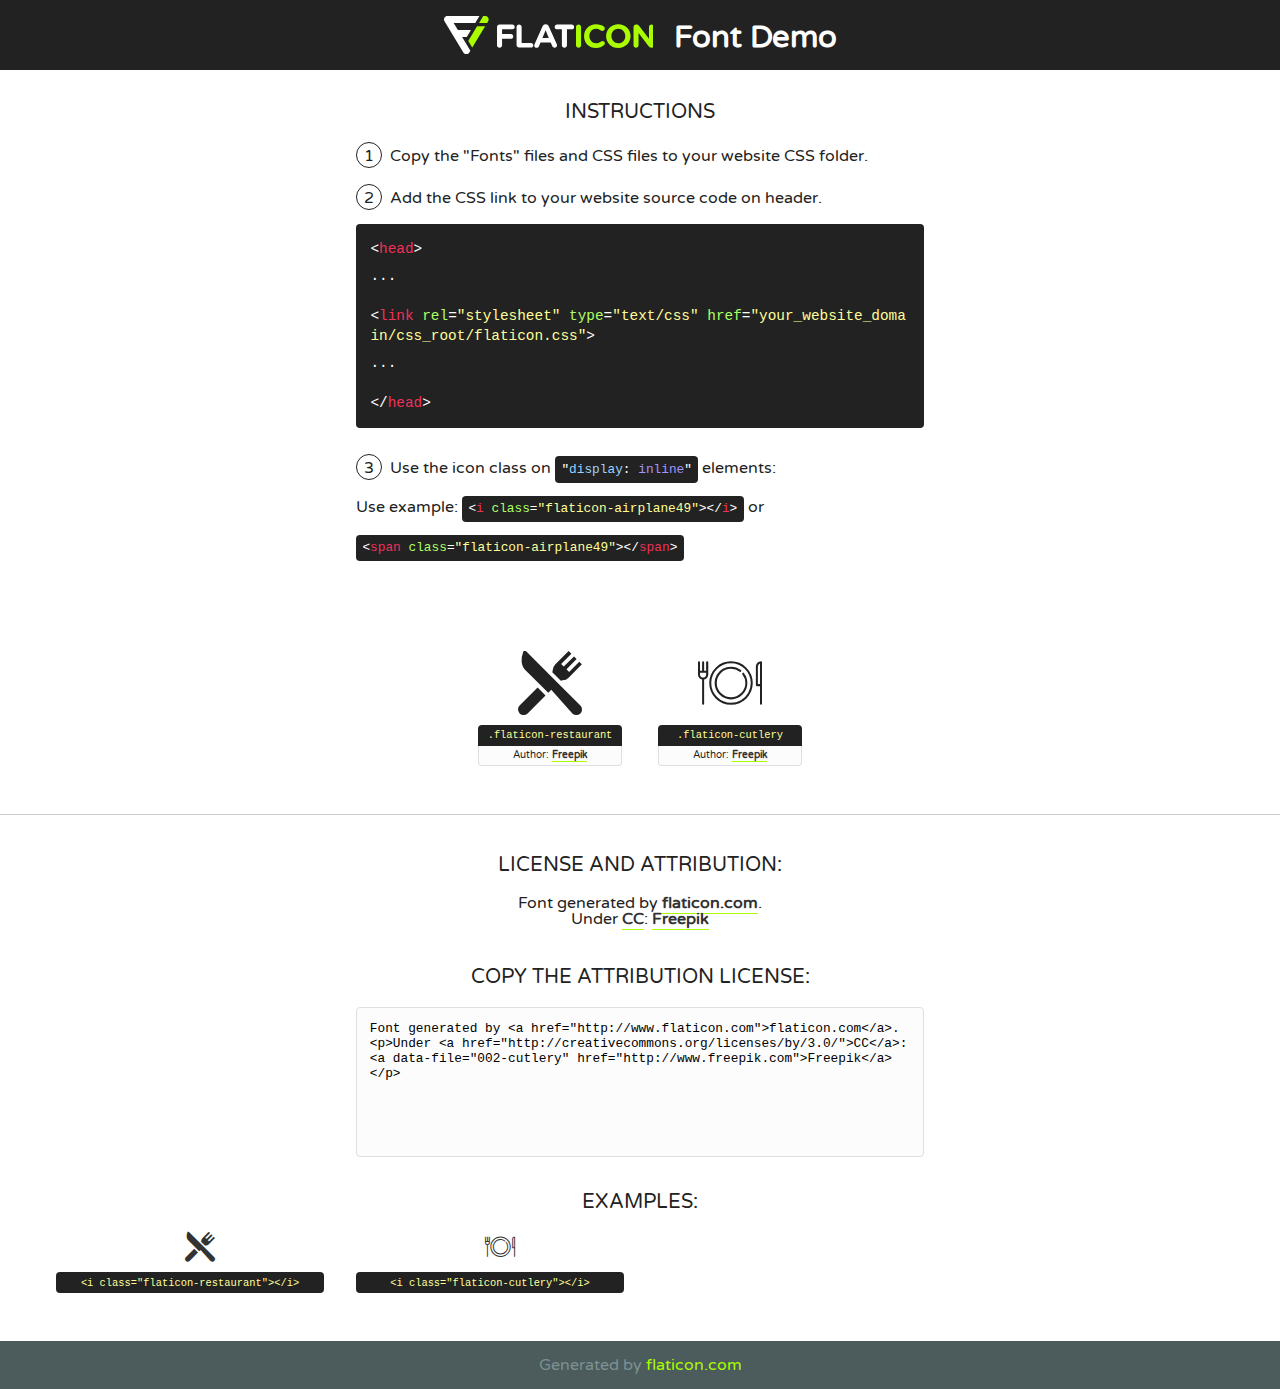
<file: WebContent/fonts/flaticon/font/flaticon.html>
<!DOCTYPE html>
<!--
  Flaticon icon font: Flaticon
  Creation date: 01/05/2018 02:28
-->
<html>
<!DOCTYPE html>
<html>

<head>
    <title>Flaticon WebFont</title>
    <link href="http://fonts.googleapis.com/css?family=Varela+Round" rel="stylesheet" type="text/css" />
    <link rel="stylesheet" type="text/css" href="flaticon.css">
    <meta charset="UTF-8">
    <style>
    html, body, div, span, applet, object, iframe,
    h1, h2, h3, h4, h5, h6, p, blockquote, pre,
    a, abbr, acronym, address, big, cite, code,
    del, dfn, em, img, ins, kbd, q, s, samp,
    small, strike, strong, sub, sup, tt, var,
    b, u, i, center,
    dl, dt, dd, ol, ul, li,
    fieldset, form, label, legend,
    table, caption, tbody, tfoot, thead, tr, th, td,
    article, aside, canvas, details, embed, 
    figure, figcaption, footer, header, hgroup, 
    menu, nav, output, ruby, section, summary,
    time, mark, audio, video {
        margin: 0;
        padding: 0;
        border: 0;
        font-size: 100%;
        font: inherit;
        vertical-align: baseline;
    }
    /* HTML5 display-role reset for older browsers */
    article, aside, details, figcaption, figure, 
    footer, header, hgroup, menu, nav, section {
        display: block;
    }
    body {
        line-height: 1;
    }
    ol, ul {
        list-style: none;
    }
    blockquote, q {
        quotes: none;
    }
    blockquote:before, blockquote:after,
    q:before, q:after {
        content: '';
        content: none;
    }
    table {
        border-collapse: collapse;
        border-spacing: 0;
    }
    body {
        font-family: 'Varela Round', Helvetica, Arial, sans-serif;
        font-size: 16px;
        color: #222;
    }
    a {
        color: #333;
        border-bottom: 1px solid #a9fd00;
        font-weight: bold;
        text-decoration: none;
    }
    * {
        -moz-box-sizing: border-box;
        -webkit-box-sizing: border-box;
        box-sizing: border-box;
        margin: 0;
        padding: 0;
    }
    [class^="flaticon-"]:before, [class*=" flaticon-"]:before, [class^="flaticon-"]:after, [class*=" flaticon-"]:after {
        font-family: Flaticon;
        font-size: 30px;
        font-style: normal;
        margin-left: 20px;
        color: #333;
    }
    .wrapper {
        max-width: 600px;
        margin: auto;
        padding: 0 1em;
    }
    .title {
        font-size: 1.25em;
        text-align: center;
        margin-bottom: 1em;
        text-transform: uppercase;
    }
    header {
        text-align: center;
        background-color: #222;
        color: #fff;
        padding: 1em;
    }
    header .logo {
        width: 210px;
        height: 38px;
        display: inline-block;
        vertical-align: middle;
        margin-right: 1em;
        border: none;
    }
    header strong {
        font-size: 1.95em;
        font-weight: bold;
        vertical-align: middle;
        margin-top: 5px;
        display: inline-block;
    }
    .demo {
        margin: 2em auto;
        line-height: 1.25em;
    }
    .demo ul li {
        margin-bottom: 1em;
    }
    .demo ul li .num {
        color: #222;
        border-radius: 20px;
        display: inline-block;
        width: 26px;
        padding: 3px;
        height: 26px;
        text-align: center;
        margin-right: 0.5em;
        border: 1px solid #222;
    }
    .demo ul li code {
        background-color: #222;
        border-radius: 4px;
        padding: 0.25em 0.5em;
        display: inline-block;
        color: #fff;
        font-family: Consolas,Monaco,Lucida Console,Liberation Mono,DejaVu Sans Mono,Bitstream Vera Sans Mono,Courier New, monospace;
        font-weight: lighter;
        margin-top: 1em;
        font-size: 0.8em;
        word-break: break-all;
    }
    .demo ul li code.big {
        padding: 1em;
        font-size: 0.9em;
    }
    .demo ul li code .red {
        color: #EF3159;
    }
    .demo ul li code .green {
        color: #ACFF65;
    }
    .demo ul li code .yellow {
        color: #FFFF99;
    }
    .demo ul li code .blue {
        color: #99D3FF;
    }
    .demo ul li code .purple {
        color: #A295FF;
    }
    .demo ul li code .dots {
        margin-top: 0.5em;
        display: block;
    }
    #glyphs {
        border-bottom: 1px solid #ccc;
        padding: 2em 0;
        text-align: center;
    }
    .glyph {
        display: inline-block;
        width: 9em;
        margin: 1em;
        text-align: center;
        vertical-align: top;
        background: #FFF;
    }
    .glyph .glyph-icon {
        padding: 10px;
        display: block;
        font-family:"Flaticon";
        font-size: 64px;
        line-height: 1;
    }
    .glyph .glyph-icon:before {
        font-size: 64px;
        color: #222;
        margin-left: 0;
    }
    .class-name {
        font-size: 0.65em;
        background-color: #222;
        color: #fff;
        border-radius: 4px 4px 0 0;
        padding: 0.5em;
        color: #FFFF99;
        font-family: Consolas,Monaco,Lucida Console,Liberation Mono,DejaVu Sans Mono,Bitstream Vera Sans Mono,Courier New, monospace;
    }
    .author-name {
        font-size: 0.6em;
        background-color: #fcfcfd;
        border: 1px solid #DEDEE4;
        border-top: 0;
        border-radius: 0 0 4px 4px;
        padding: 0.5em;
    }
    .class-name:last-child {
        font-size: 10px;
        color:#888;
    }
    .class-name:last-child a {
        font-size: 10px;
        color:#555;
    }
    .class-name:last-child a:hover {
        color:#a9fd00;
    }
    .glyph > input {
        display: block;
        width: 100px;
        margin: 5px auto;
        text-align: center;
        font-size: 12px;
        cursor: text;
    }
    .glyph > input.icon-input {
        font-family:"Flaticon";
        font-size: 16px;
        margin-bottom: 10px;
    }
    .attribution .title {
        margin-top: 2em;
    }
    .attribution textarea {
        background-color: #fcfcfd;
        padding: 1em;
        border: none;
        box-shadow: none;
        border: 1px solid #DEDEE4;
        border-radius: 4px;
        resize: none;
        width: 100%;
        height: 150px;
        font-size: 0.8em;
        font-family: Consolas,Monaco,Lucida Console,Liberation Mono,DejaVu Sans Mono,Bitstream Vera Sans Mono,Courier New, monospace;
        -webkit-appearance: none;
    }
    .iconsuse {
        margin: 2em auto;
        text-align: center;
        max-width: 1200px;
    }
    .iconsuse:after {
        content: '';
        display: table;
        clear: both;
    }
    .iconsuse .image {
        float: left;
        width: 25%;
        padding: 0 1em;
    }
    .iconsuse .image p {
        margin-bottom: 1em;
    }
    .iconsuse .image span {
        display: block;
        font-size: 0.65em;
        background-color: #222;
        color: #fff;
        border-radius: 4px;
        padding: 0.5em;
        color: #FFFF99;
        margin-top: 1em;
        font-family: Consolas,Monaco,Lucida Console,Liberation Mono,DejaVu Sans Mono,Bitstream Vera Sans Mono,Courier New, monospace;
    }
    #footer {
        text-align: center;
        background-color: #4C5B5C;
        color: #7c9192;
        padding: 1em;
    }
    #footer a {
        border: none;
        color: #a9fd00;
        font-weight: normal;
    }
    @media (max-width: 960px) {
        .iconsuse .image {
            width: 50%;
        }
    }
    @media (max-width: 560px) {
        .iconsuse .image {
            width: 100%;
        }
    }
    </style>
</head>

<body class="characters-off">

    <header>
        <a href="http://www.flaticon.com" target="_blank" class="logo">
            <svg version="1.1" xmlns="http://www.w3.org/2000/svg" xmlns:xlink="http://www.w3.org/1999/xlink" xmlns:a="http://ns.adobe.com/AdobeSVGViewerExtensions/3.0/" viewBox="0 0 560.875 102.036" enable-background="new 0 0 560.875 102.036" xml:space="preserve">
                <defs>
                </defs>
                <g>
                    <g class="letters">
                        <path fill="#ffffff" d="M141.596,29.675c0-3.777,2.985-6.767,6.764-6.767h34.438c3.426,0,6.15,2.728,6.15,6.15
                        c0,3.43-2.724,6.149-6.15,6.149h-27.674v13.091h23.719c3.429,0,6.151,2.724,6.151,6.15c0,3.43-2.723,6.149-6.151,6.149h-23.719
                        v17.574c0,3.773-2.986,6.761-6.764,6.761c-3.779,0-6.764-2.989-6.764-6.761V29.675z"></path>
                        <path fill="#ffffff" d="M193.844,29.149c0-3.781,2.985-6.767,6.764-6.767c3.776,0,6.763,2.985,6.763,6.767v42.957h25.039
                        c3.426,0,6.149,2.726,6.149,6.153c0,3.425-2.723,6.15-6.149,6.15h-31.802c-3.779,0-6.764-2.986-6.764-6.768V29.149z"></path>
                        <path fill="#ffffff" d="M241.891,75.71l21.438-48.407c1.492-3.341,4.215-5.357,7.906-5.357h0.792
                        c3.686,0,6.323,2.017,7.815,5.357l21.439,48.407c0.436,0.967,0.701,1.845,0.701,2.723c0,3.602-2.809,6.501-6.414,6.501
                        c-3.161,0-5.269-1.845-6.499-4.655l-4.132-9.661h-27.059l-4.301,10.102c-1.144,2.631-3.426,4.214-6.237,4.214
                        c-3.517,0-6.24-2.81-6.24-6.325C241.1,77.64,241.451,76.677,241.891,75.71z M279.932,58.666l-8.521-20.297l-8.526,20.297H279.932
                        z"></path>
                        <path fill="#ffffff" d="M314.864,35.387H301.86c-3.429,0-6.239-2.813-6.239-6.238c0-3.429,2.811-6.24,6.239-6.24h39.533
                        c3.426,0,6.237,2.811,6.237,6.24c0,3.425-2.811,6.238-6.237,6.238h-13.001v42.785c0,3.773-2.99,6.761-6.764,6.761
                        c-3.779,0-6.764-2.989-6.764-6.761V35.387z"></path>
                        <path fill="#A9FD00" d="M352.615,29.149c0-3.781,2.985-6.767,6.767-6.767c3.774,0,6.761,2.985,6.761,6.767v49.024
                        c0,3.773-2.987,6.761-6.761,6.761c-3.781,0-6.767-2.989-6.767-6.761V29.149z"></path>
                        <path fill="#A9FD00" d="M374.132,53.836v-0.179c0-17.481,13.178-31.801,32.065-31.801c9.22,0,15.459,2.458,20.557,6.238
                        c1.402,1.054,2.637,2.985,2.637,5.357c0,3.692-2.985,6.59-6.681,6.59c-1.845,0-3.071-0.702-4.044-1.319
                        c-3.776-2.813-7.729-4.393-12.562-4.393c-10.364,0-17.831,8.611-17.831,19.154v0.173c0,10.542,7.291,19.329,17.831,19.329
                        c5.715,0,9.492-1.756,13.359-4.834c1.049-0.874,2.458-1.491,4.039-1.491c3.429,0,6.325,2.813,6.325,6.236
                        c0,2.106-1.056,3.78-2.282,4.834c-5.539,4.834-12.036,7.733-21.878,7.733C387.572,85.464,374.132,71.493,374.132,53.836z"></path>
                        <path fill="#A9FD00" d="M433.009,53.836v-0.179c0-17.481,13.79-31.801,32.766-31.801c18.981,0,32.592,14.143,32.592,31.628v0.173
                        c0,17.483-13.785,31.807-32.769,31.807C446.625,85.464,433.009,71.32,433.009,53.836z M484.224,53.836v-0.179
                        c0-10.539-7.725-19.326-18.626-19.326c-10.893,0-18.449,8.611-18.449,19.154v0.173c0,10.542,7.73,19.329,18.626,19.329
                        C476.676,72.986,484.224,64.378,484.224,53.836z"></path>
                        <path fill="#A9FD00" d="M506.233,29.321c0-3.774,2.99-6.763,6.767-6.763h1.401c3.252,0,5.183,1.583,7.029,3.953l26.093,34.265
                        V29.059c0-3.692,2.99-6.677,6.681-6.677c3.683,0,6.671,2.985,6.671,6.677v48.934c0,3.78-2.987,6.765-6.764,6.765h-0.436
                        c-3.257,0-5.188-1.581-7.034-3.953l-27.056-35.492v32.944c0,3.687-2.985,6.676-6.678,6.676c-3.683,0-6.673-2.989-6.673-6.676
                        V29.321z"></path>
                    </g>
                    <g class="insignia">
                        <path fill="#ffffff" d="M48.372,56.137h12.517l11.156-18.537H37.186L25.688,18.539h57.825L94.668,0H9.271
                        C5.925,0,2.842,1.801,1.198,4.716c-1.644,2.907-1.593,6.482,0.134,9.343l50.38,83.501c1.678,2.781,4.689,4.476,7.938,4.476
                        c3.246,0,6.257-1.695,7.935-4.476l2.898-4.804L48.372,56.137z"></path>
                        <g class="i">
                            <path fill="#A9FD00" d="M93.575,18.539h0.031v0.004l21.652,0.004l2.705-4.488c1.727-2.861,1.778-6.436,0.133-9.343
                            C116.454,1.801,113.371,0,110.026,0h-5.294L93.575,18.539z"></path>
                            <polygon fill="#A9FD00" points="88.291,27.356 64.725,66.486 75.519,84.404 109.942,27.356"></polygon>
                        </g>
                    </g>
                </g>
            </svg>
        </a>
        <strong>Font Demo</strong>
    </header>


    <section class="demo wrapper">

        <p class="title">Instructions</p>

        <ul>
            <li>
                <span class="num">1</span>Copy the "Fonts" files and CSS files to your website CSS folder.
            </li>
            <li>
                <span class="num">2</span>Add the CSS link to your website source code on header.
                <code class="big">
                    &lt;<span class="red">head</span>&gt;
                    <br/><span class="dots">...</span>
                    <br/>&lt;<span class="red">link</span> <span class="green">rel</span>=<span class="yellow">"stylesheet"</span> <span class="green">type</span>=<span class="yellow">"text/css"</span> <span class="green">href</span>=<span class="yellow">"your_website_domain/css_root/flaticon.css"</span>&gt;
                    <br/><span class="dots">...</span>
                    <br/>&lt;/<span class="red">head</span>&gt;
                </code>
            </li>

            <li>
                <p>
                    <span class="num">3</span>Use the icon class on <code>"<span class="blue">display</span>:<span class="purple"> inline</span>"</code> elements:
                    <br />
                    Use example: <code>&lt;<span class="red">i</span> <span class="green">class</span>=<span class="yellow">&quot;flaticon-airplane49&quot;</span>&gt;&lt;/<span class="red">i</span>&gt;</code> or <code>&lt;<span class="red">span</span> <span class="green">class</span>=<span class="yellow">&quot;flaticon-airplane49&quot;</span>&gt;&lt;/<span class="red">span</span>&gt;</code>
            </li>
        </ul>

    </section>




   <section id="glyphs">          
    
      
        <div class="glyph"><div class="glyph-icon flaticon-restaurant"></div>
            <div class="class-name">.flaticon-restaurant</div>
            <div class="author-name">Author: <a data-file="001-restaurant" href="http://www.freepik.com">Freepik</a> </div> 
        </div>        
        
        <div class="glyph"><div class="glyph-icon flaticon-cutlery"></div>
            <div class="class-name">.flaticon-cutlery</div>
            <div class="author-name">Author: <a data-file="002-cutlery" href="http://www.freepik.com">Freepik</a> </div> 
        </div>        
        

    </section>



    <section class="attribution wrapper"   style="text-align:center;">

      <div class="title">License and attribution:</div><div class="attrDiv">Font generated by <a href="http://www.flaticon.com">flaticon.com</a>. <div><p>Under <a href="http://creativecommons.org/licenses/by/3.0/">CC</a>: <a data-file="002-cutlery" href="http://www.freepik.com">Freepik</a></p>  </div>
      </div>
      <div class="title">Copy the Attribution License:</div>

    <textarea onclick="this.focus();this.select();">Font generated by &lt;a href=&quot;http://www.flaticon.com&quot;&gt;flaticon.com&lt;/a&gt;. <p>Under <a href="http://creativecommons.org/licenses/by/3.0/">CC</a>: <a data-file="002-cutlery" href="http://www.freepik.com">Freepik</a></p>  
     </textarea>

    </section>

    <section class="iconsuse">

          <div class="title">Examples:</div>            
             
            <div class="image">
                <p>
                    <i class="glyph-icon flaticon-restaurant"></i> 
                    <span>&lt;i class=&quot;flaticon-restaurant&quot;&gt;&lt;/i&gt;</span>
                </p>
            </div>
            
            <div class="image">
                <p>
                    <i class="glyph-icon flaticon-cutlery"></i> 
                    <span>&lt;i class=&quot;flaticon-cutlery&quot;&gt;&lt;/i&gt;</span>
                </p>
            </div>
                       
        </div>
                            
    </section>

<div id="footer">
    <div>Generated by <a href="http://www.flaticon.com">flaticon.com</a>
    </div>
</div>



</body>
</html>
</file>
<file: WebContent/fonts/flaticon/font/flaticon.css>
/*
  	Flaticon icon font: Flaticon
  	Creation date: 01/05/2018 02:28
  	*/

@font-face {
  font-family: "Flaticon";
  src: url("./Flaticon.eot");
  src: url("./Flaticon.eot?#iefix") format("embedded-opentype"),
       url("./Flaticon.woff") format("woff"),
       url("./Flaticon.ttf") format("truetype"),
       url("./Flaticon.svg#Flaticon") format("svg");
  font-weight: normal;
  font-style: normal;
}

@media screen and (-webkit-min-device-pixel-ratio:0) {
  @font-face {
    font-family: "Flaticon";
    src: url("./Flaticon.svg#Flaticon") format("svg");
  }
}

[class^="flaticon-"]:before, [class*=" flaticon-"]:before,
[class^="flaticon-"]:after, [class*=" flaticon-"]:after {   
  font-family: Flaticon;
  font-style: normal;
}

.flaticon-restaurant:before { content: "\f100"; }
.flaticon-cutlery:before { content: "\f101"; }
</file>
